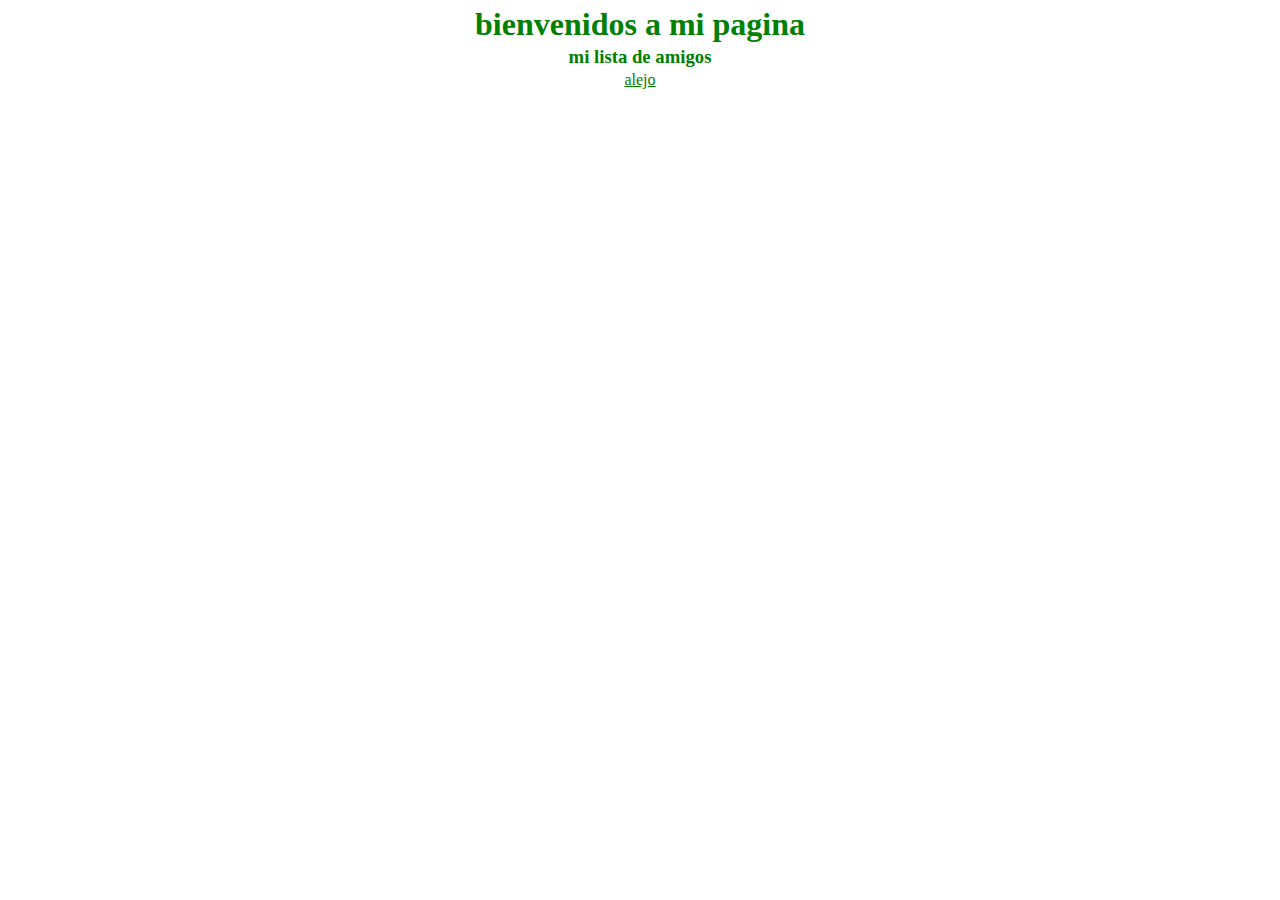
<file: index.html>
<html>

<head> 
<title>bienvenidos</title>
<link rel="stylesheet" type="text/css" href="css/estilos.css">
</head>

<body>
<h1>bienvenidos a mi pagina</h1>
<h3>mi lista de amigos</h3>


<a href="vista/alejo.html">alejo</a>
</boody>

</html>
</file>
<file: css/estilos.css>
*{
	margin :3px;
	text-align:center;
	border: 3px;
	color : green;
	text-shadow: solid #000 5px;
}
</file>
